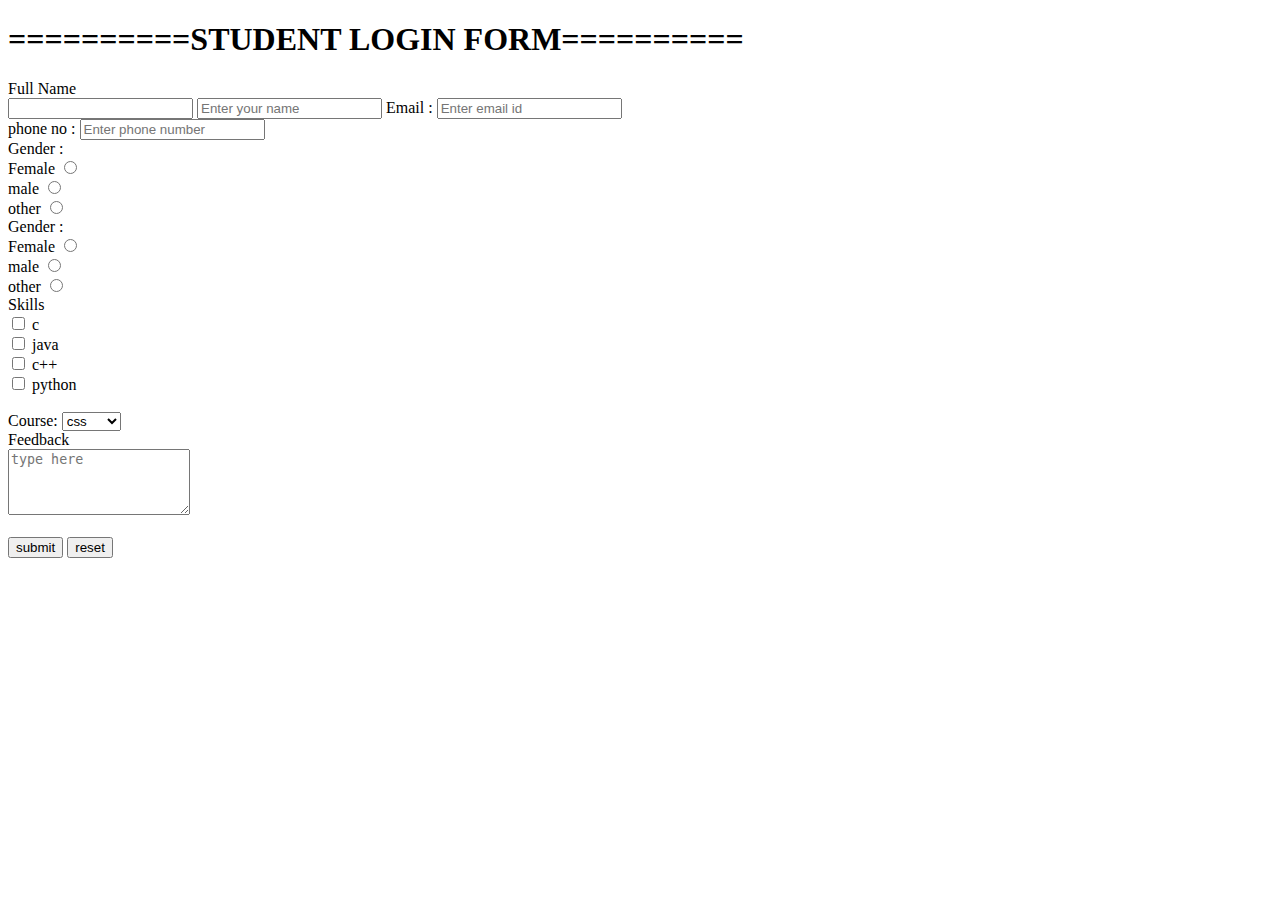
<file: index.html>
<!DOCTYPE html>
<html lang="en">
<head>
    <meta charset="UTF-8">
    <meta name="viewport" content="width=device-width, initial-scale=1.0">
    <title>Login form</title>
</head>
<body>
    <h1> ==========STUDENT LOGIN FORM==========</h1>
    <form action="submit.html" method="post">
        <!--Name Input-->
        <label for="name">Full Name </label><br>
        <input type="text" id="name" name="firstname" plac" required>
        <input type="text" id="name" name="fullname" placeholder="Enter your name" required>

        <!--Email-->
        <label for="email">Email       :</label>
        <input type="text" id="email" name="email" placeholder="Enter email id" required><br>
        <label for="phn no">phone no   :</label>
        <input type="int" id="phn no" name="phn no" placeholder="Enter phone number" required><br>
        <!--Radio button-->
        <label for="Gender">Gender :
        </label><br>
        <label for="Female">Female</label>
        <input type="radio" id="Gender" name="Gender" value="Female"><br>
        <label for="male">male</label>
        <input type="radio" id="Gender" name="Gender" value="male"><br>
        <label for="other">other</label>
        <input type="radio" id="Gender" name="Gender" value="other"><br>
        <!--Radio button-->
        <label for="Gender">Gender :
        </label><br>
        <label for="Female">Female</label>
        <input type="radio" id="Gender" name="Female" value="Female"><br>
        <label for="male">male</label>
        <input type="radio" id="Gender" name="male" value="male"><br>
        <label for="other">other</label>
        <input type="radio" id="Gender" name="other" value="other"><br>
        <!--checkbox-->
        <label for="Skills">Skills</label><br>
        <input type="checkbox"  name="c" value="c">
        <label for="c">c</label><br>
        <input type="checkbox" name="java" value="java">
        <label for="java">java</label><br>
        
        <input type="checkbox"  name="c++" value="c++">
        <label for="c++">c++</label><br>
        <input type="checkbox" name="python" value="python">
        <label for="python">python</label><br><br>
        <!--Drop down-->
        <label for="Course">Course:</label>
        <select id="course" name="course">
            <option value="css">css</option>
            <option value="js">js</option>
            <option value="HTML">HTML</option>
            <option value="sql">sql</option>
        
        
        </select><br>
        <!--Text Area-->
        <label for="Feedback">Feedback</label><br>
        <textarea id="message" name="message" rows="4" columns="3" placeholder="type here"></textarea><br><br>
        <!--button-->
        <button name="submit">submit</button>
        <button name="reset">reset</button>

        
        
        
    </form>
    
</body>
</html>
</file>
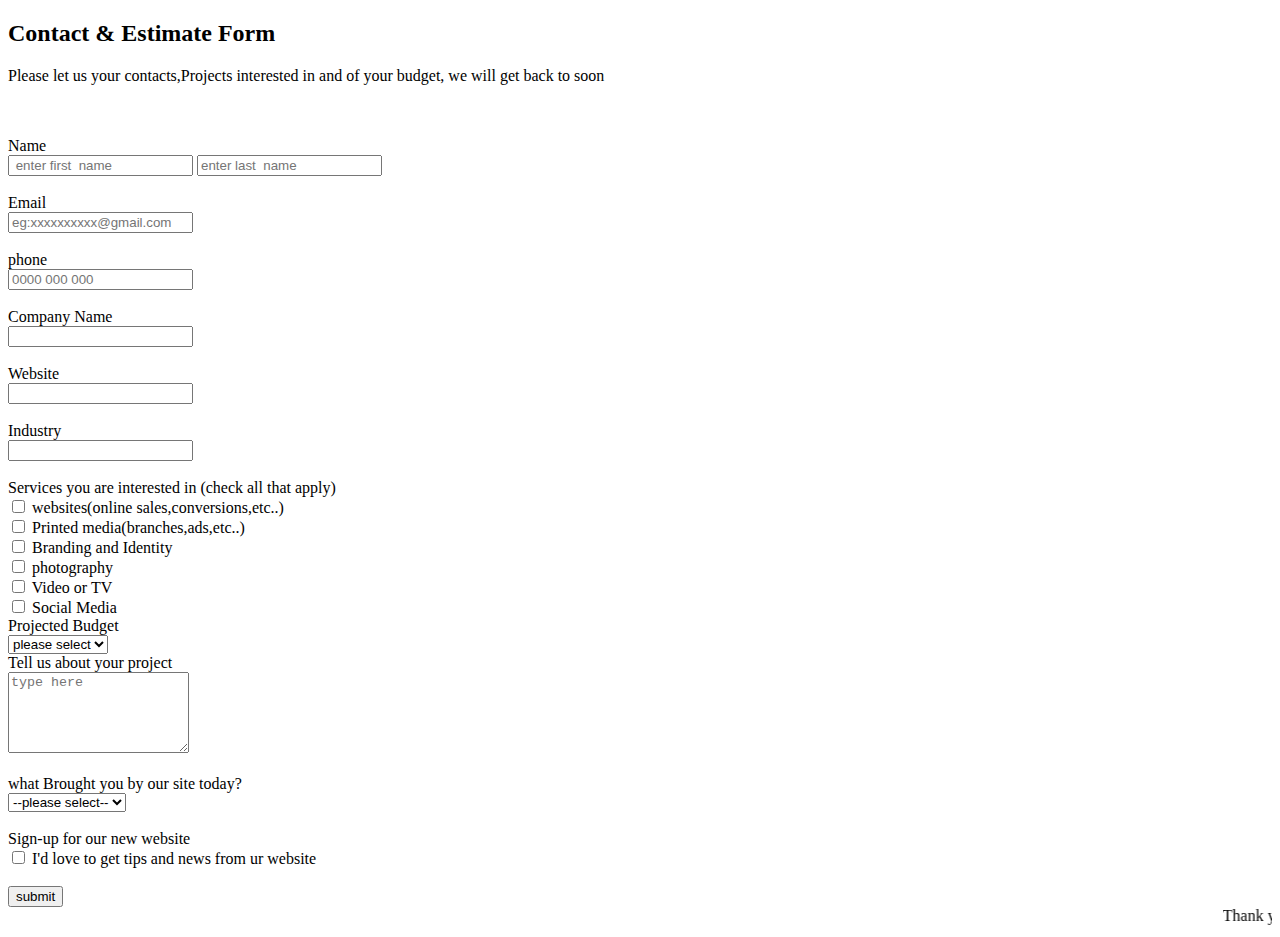
<file: contact .html>
<!DOCTYPE html>
<html lang="en">
<head>
    <meta charset="UTF-8">
    <meta name="viewport" content="width=device-width, initial-scale=1.0">
    <title>Document</title>
</head>
<body>
    <h2>Contact & Estimate Form</h2>
    <p>Please let us your contacts,Projects interested in and of your budget, we will get back to soon</p>
    <br><br>
    <form action ="submit.html" method="post">
         <!--Name Input-->
         <label for="name"> Name </label><br>
         <input type="text" id="name" placeholder=" enter first  name" required>
         <input type="text" id="name" placeholder="enter last  name" required><br><br>
         <!--Email-->
        <label for="email">Email</label><br>
        <input type="text" id="email"  placeholder="eg:xxxxxxxxxx@gmail.com" required><br><br>
        <label for="phone">phone</label><br>
        <input type="tel" id="phone" placeholder="0000 000 000" required><br><br>
        <label for="Company Name">Company Name </label><br>
         <input type="text" id="Company Name"  required><br><br>
         <label for="Website">Website</label><br>
         <input type="Website" id="website"  required><br><br>
         <label for="Industry">Industry </label><br>
         <input type="text" id="Industry"  required><br><br>
         <!--Checkbox-->
         <label for="name">Services you are interested in (check all that apply)</label><br>
        <input type="checkbox"  name="c" value="c">
        <label for="c">websites(online sales,conversions,etc..)</label><br>
        <input type="checkbox" name="java" value="java">
        <label for="java">Printed media(branches,ads,etc..)</label><br>
        <input type="checkbox"  name="c" value="c">
        <label for="c">Branding and Identity</label><br>
        <input type="checkbox" name="java" value="java">
        <label for="java">photography</label><br>
        <input type="checkbox"  name="c" value="c">
        <label for="c">Video or TV</label><br>
        <input type="checkbox" name="java" value="java">
        <label for="java">Social Media</label><br>
        <!--Drop down-->
        <label for="Projected Budget">Projected Budget</label><br>
        <select id="Projected Budget" name="Projected Budget"  >
            <option value=""selected disabled>please select</option>
            <option value="css">20k</option>
            <option value="js">50k</option>
            <option value="HTML">1 lakh</option>
            <option value="sql">1.5lakh</option>
            <option value="css">70k</option>
            <option value="js">90k</option>
            <option value="HTML">2 lakh</option>
            <option value="sql">2.5lakh</option>
        </select><br>
        <!--Text Area-->
        <label for="Feedback">Tell us about your project </label><br>
        <textarea id="message" name="message" rows="5" columns="7" placeholder="type here"></textarea><br><br>
         <!--Drop down-->
         <label for="Projected Budget">what Brought you by our site today?</label><br>
         <select id="Projected Budget" name="Projected Budget"  >
             <option value=" selected disabled" >--please select--</option>
             <option value="css">college</option>
             <option value="js">friends</option>
             <option value="HTML">google</option>
             <option value="sql">relatives</option></select><br><br>
             <!--Checkbox-->
         <label for="name">Sign-up for our new website</label><br>
         <input type="checkbox"  name="c" value="c">
         <label for="c">I'd love to get tips and news from ur website</label><br><br>


    <!--button-->
        <button type="submit">submit</button>
        
       <marquee>Thank you !!!!!!!!!!!!!!!!!!!!!!!! visit Again</marquee>
       </form>


    
</body>
</html>
</file>
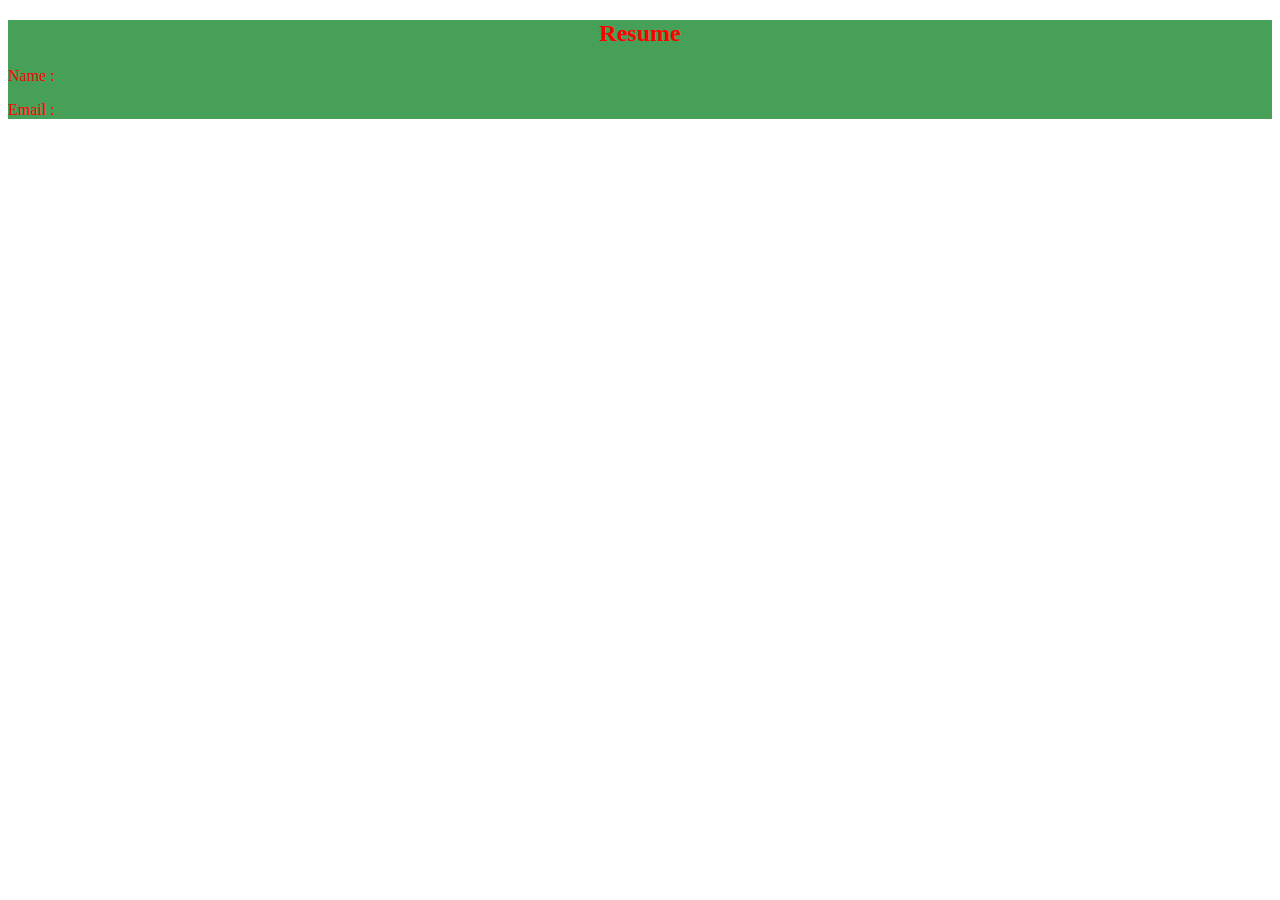
<file: css.html>
<!DOCTYPE html>
<html lang="en">
<head>
    <meta charset="UTF-8">
    <meta name="viewport" content="width=device-width, initial-scale=1.0">
    <title>Document</title>
    <style>
        div{
            color:red;
            font-family: 'Times New Roman', Times, serif;
            font-weight: 400;
            font-size: medium;
            background-color: rgb(70, 160, 88);
        }
        h2{
            text-align: center;
        }
    </style>
</head>
<body>
    <div >
    <h2>Resume</h2>
    <p >Name : </p>
    <p >Email :</p>

    </div>
    
</body>
</html>
</file>
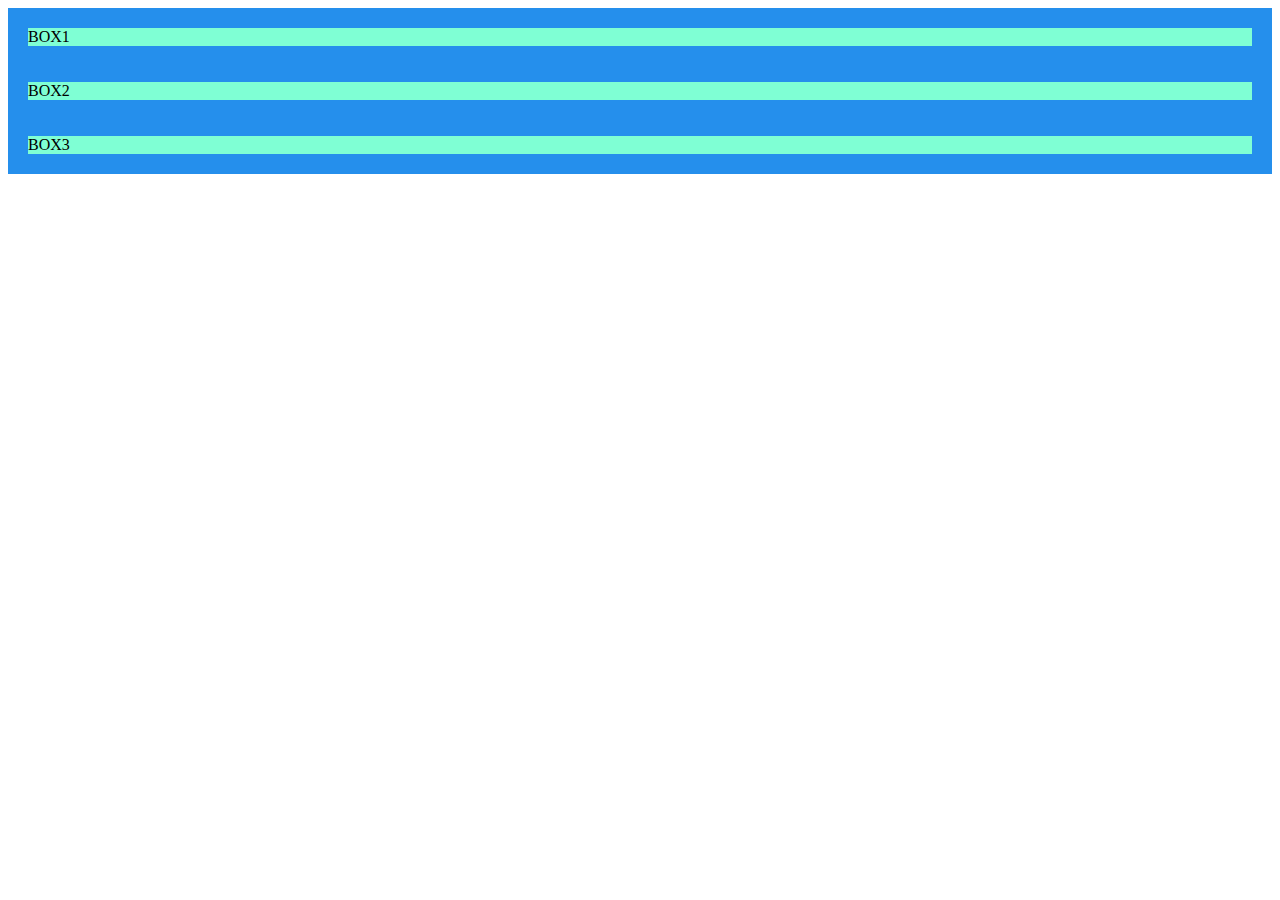
<file: flex.html>
<!DOCTYPE html>
<html lang="en">
<head>

    <style>
        .container
        {
            display: flex;
            flex-direction: column;
            background-color: rgb(37, 143, 236);
            padding: 20px;
        }
        .box{
            flex-direction: column;
            background-color: aquamarine;

        }
        
    </style>

    <meta charset="UTF-8">
    <meta name="viewport" content="width=device-width, initial-scale=1.0">
    <title>Document</title>
</head>
<body>
    <div class="container">
        <div class=" box box1">BOX1

        </div><br><br>
        <div class="box box2">BOX2</div><br><br>
        <div class="box box3">BOX3</div>

    </div>
    
</body>
</html>
</file>
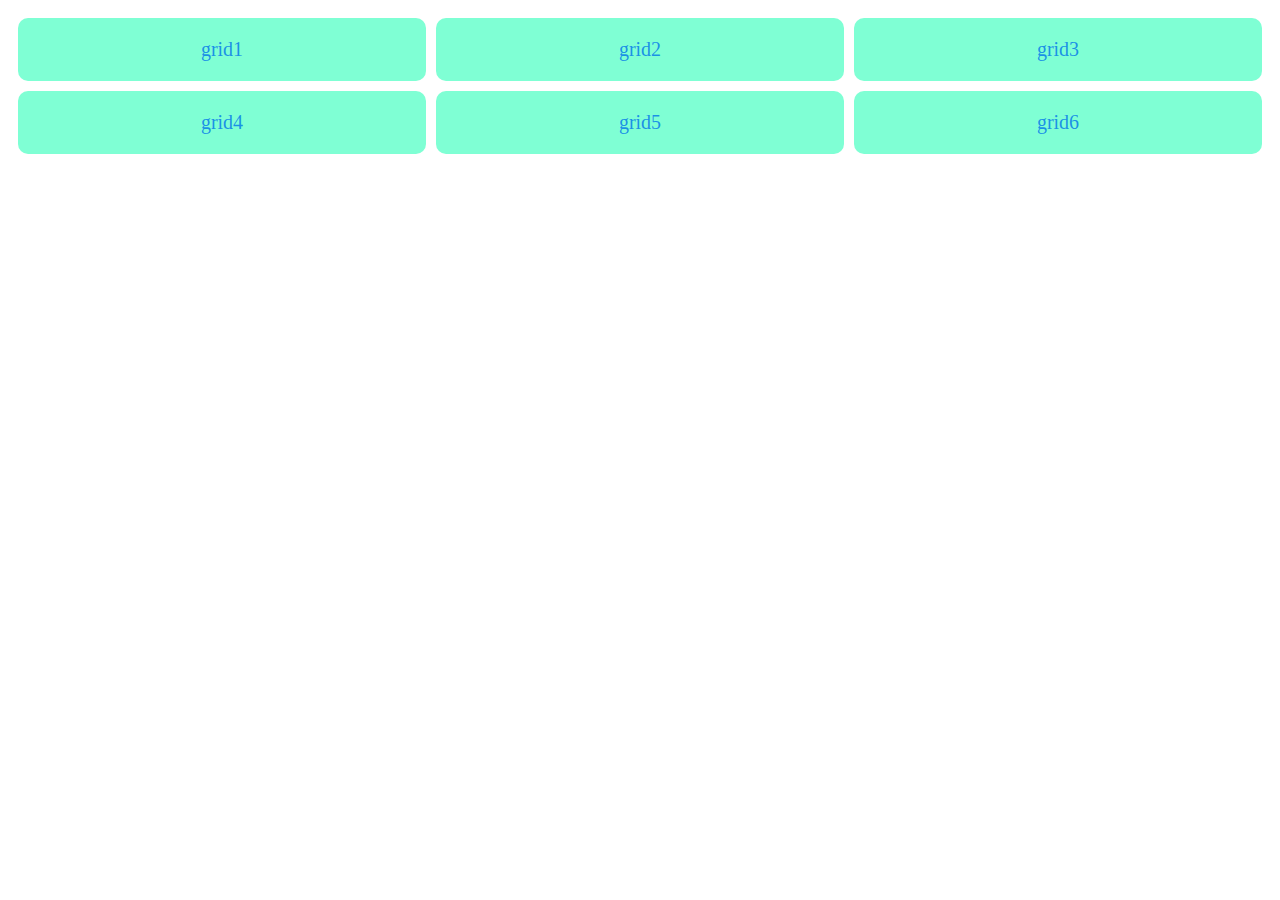
<file: grid.html>
<!DOCTYPE html>
<html lang="en">
<head>
    <meta charset="UTF-8">
    <meta name="viewport" content="width=device-width, initial-scale=1.0">
    <title>Document</title>
    <style>
    .grid-container{
        display:grid;
        grid-template-columns:repeat(3,1fr);
        gap: 10px;
        padding: 10px;
    }
    .grid-item{
        background-color: aquamarine;
        color: rgba(13, 130, 232, 0.888);
        padding: 20px;
        text-align: center;
        font-size: 20px;
         border-radius: 10px;
    }
    </style>
    
</head>
<body>
    <div class="grid-container">
      <div class="grid-item">grid1</div>
      <div class="grid-item">grid2</div>
      <div class="grid-item">grid3</div>
      <div class="grid-item">grid4</div>
      <div class="grid-item">grid5</div>
      <div class="grid-item">grid6</div>
    </div>
    
</body>
</html>
</file>
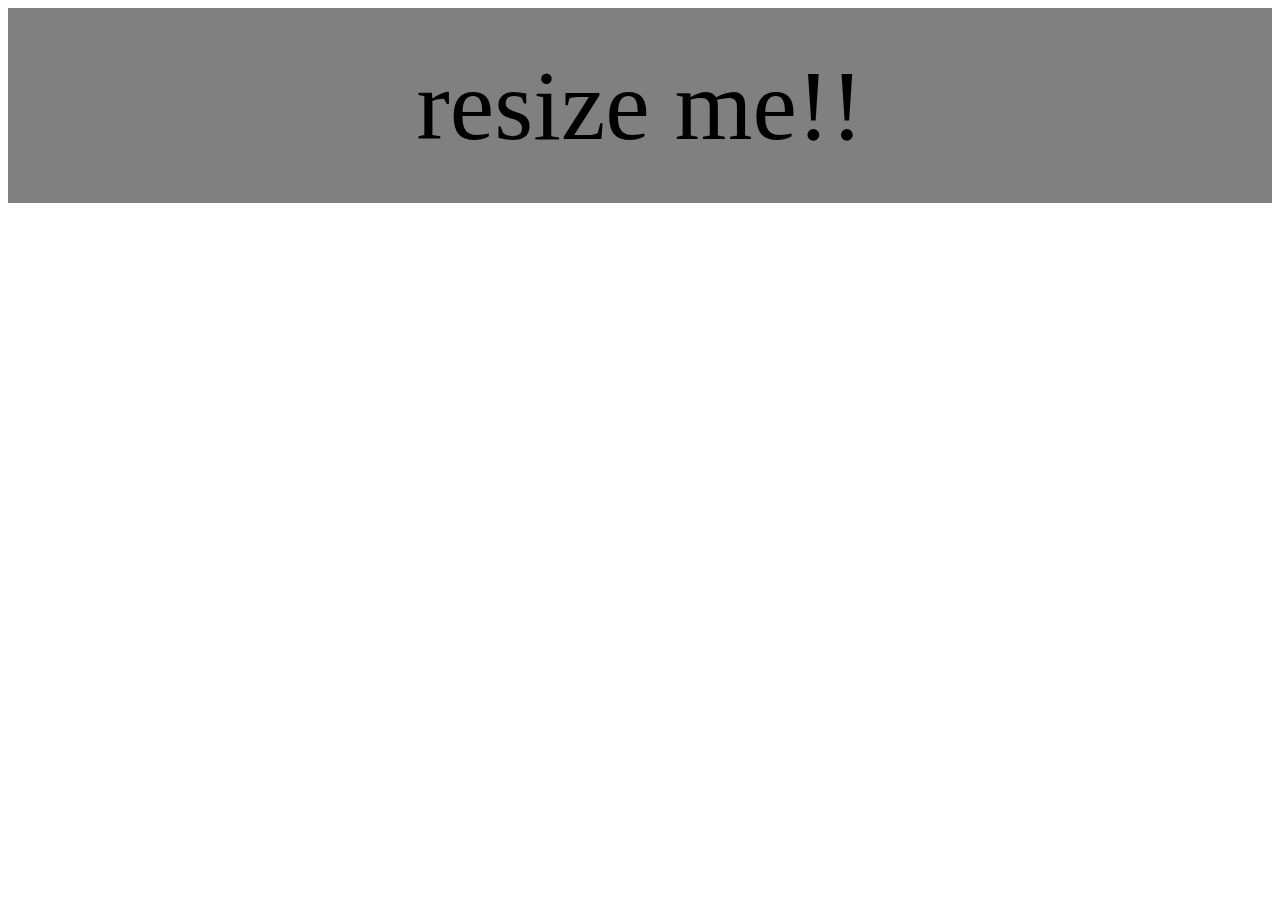
<file: media.html>
<!DOCTYPE html>
<html lang="en">
<head>
    <meta charset="UTF-8">
    <meta name="viewport" content="width=device-width, initial-scale=1.0">
    <title>Document</title>
    <style>
        .item{
            background-color:grey;
            text-align:center;
            padding:20px; 
            font-size:100px;
        }
        @media (max-width:600px){
            .item{
                background-color:red;
                font-size:16px;
            }
        }
    </style>

</head>
        
<body>
    <div class="item">
        <div class="item">resize me!!</div>
    </div>
    
</body>
</html>
</file>
